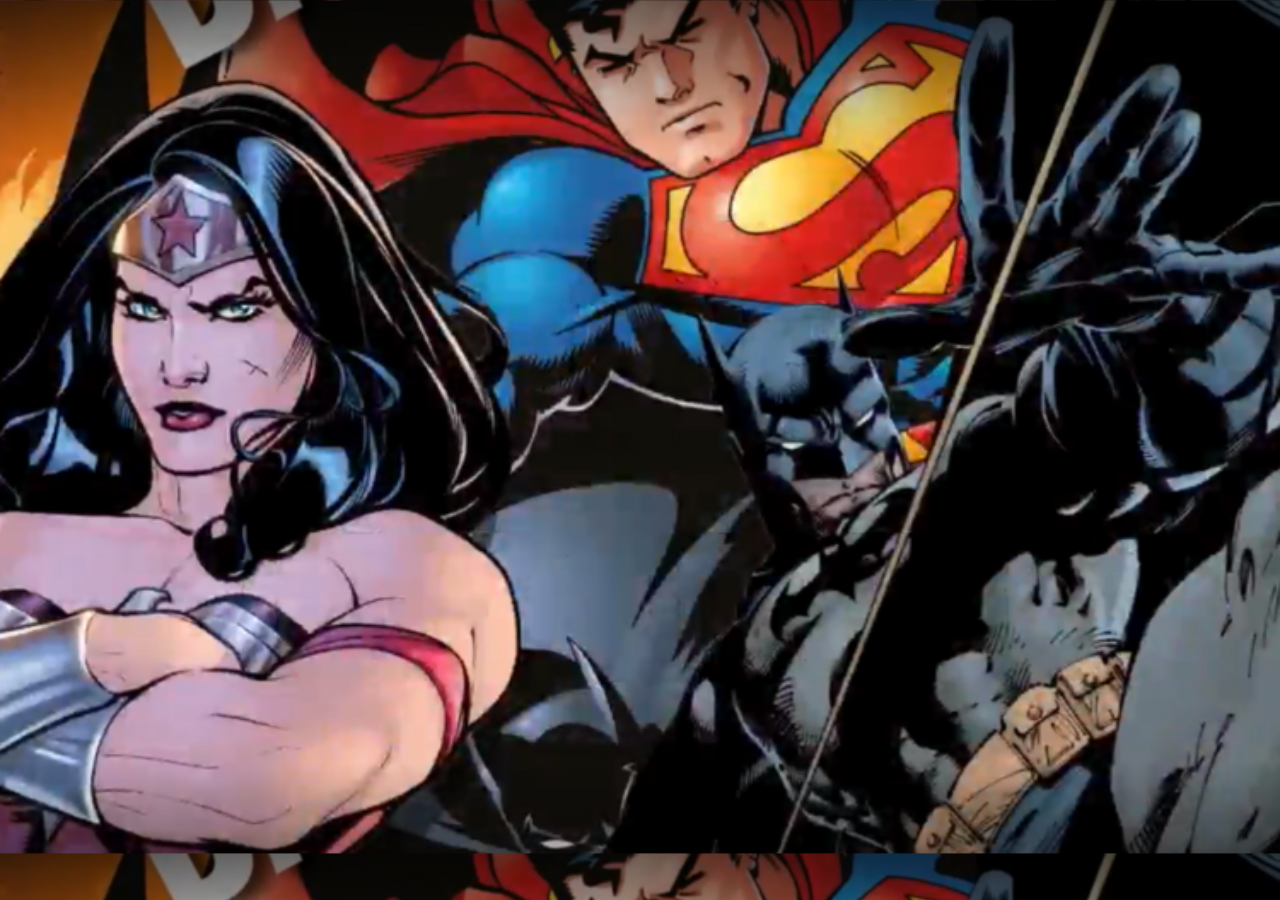
<file: index.html>
<!DOCTYPE html>
<html lang="en-us">
  <head>
    <meta charset="utf-8">

    <title>Our superheroes</title>

    <link href="https://fonts.googleapis.com/css?family=Faster+One" rel="stylesheet">
    <link href="https://fonts.googleapis.com/css2?family=Alkatra&display=swap" rel="stylesheet">
    <link rel="stylesheet" href="style.css">
  </head>

  <body>

      <header>

      </header>

      <section>

      </section>

      <script>
        const header = document.querySelector('header');
        const section = document.querySelector('section');
        const requestURL = 'https://raw.githubusercontent.com/Yancort/area/main/superheroes.json';
        const request = new XMLHttpRequest();
        request.open('GET', requestURL);
        request.responseType = 'json';
        request.send();

        request.onload = function() {
          const superHeroes = request.response;
          populateHeader(superHeroes);
          showHeroes(superHeroes);
        }

        function populateHeader(jsonObj) {
          const myH1 = document.createElement('h1');
          myH1.textContent = jsonObj['squadName'];
          header.appendChild(myH1);

          const myPara = document.createElement('p');
          myPara.textContent = '' + jsonObj['homeTown'] + ' // Desde: ' + jsonObj['formed'];
          header.appendChild(myPara);
        }

        function showHeroes(jsonObj) {
          const heroes = jsonObj['members'];

          for (var i = 0; i < heroes.length; i++) {
            const myArticle = document.createElement('article');
            const myH2 = document.createElement('h2');
            const myPara1 = document.createElement('p');
            const myPara2 = document.createElement('p');
            const myPara3 = document.createElement('p');
            const myList = document.createElement('ul');

            myH2.textContent = heroes[i].name;
            myPara1.textContent = 'Identidad Secreta: ' + heroes[i].secretIdentity;
            myPara2.textContent = 'Fecha de Nacimiento: ' + heroes[i].age;
            myPara3.textContent = 'Superpoderes:';

            const superPowers = heroes[i].powers;
            for (var j = 0; j < superPowers.length; j++) {
              const listItem = document.createElement('li');
              listItem.textContent = superPowers[j];
              myList.appendChild(listItem);
            }

            myArticle.appendChild(myH2);
            myArticle.appendChild(myPara1);
            myArticle.appendChild(myPara2);
            myArticle.appendChild(myPara3);
            myArticle.appendChild(myList);

            section.appendChild(myArticle);
          }
        }
      </script>
  </body>
</html>
</file>
<file: style.css>
/* || general styles */

html {
  font-family: 'helvetica neue', helvetica, arial, sans-serif;
  font-size: large;
}

body {
  width: 950px;
  margin: 0 auto;
  color: whitesmoke;
  background-size: cover;
  background-image: url("img/DC COMICS 0.png");

}

h1, h2 {
  font-family: 'Alkatra', cursive;
}

/* header styles */
@media (min-width:768px){
  h1 {
    font-size: 4rem;
    text-align: center;
    color: azure;
  }
}

@media (max-width:768px){
  h1 {
    font-size: 2rem;
    text-align: left;
    margin-left: 6%;
  }
}

@media (min-width:768px){
  header p {
    font-size: 1.3rem;
    font-weight: bold;
    text-align: center;
  }
}


@media (min-width:768px){
  header p {
    font-size: 1rem;
    font-weight: bold;
    text-align: justify;
  }
}

/* section styles */
@media (min-width:768px){
  section article{
    width: 33%;
    float: left;
  }  
}

@media (max-width:768px){
  section article{
    margin-left: 5%;
  }  
}

section p {
  margin: 4px 0;
}

section ul {
  margin-top: 0;
}

h2 {
  font-size: 3rem;
  letter-spacing: -5px;
  margin-bottom: 10px;
  color: cyan;
}
</file>
